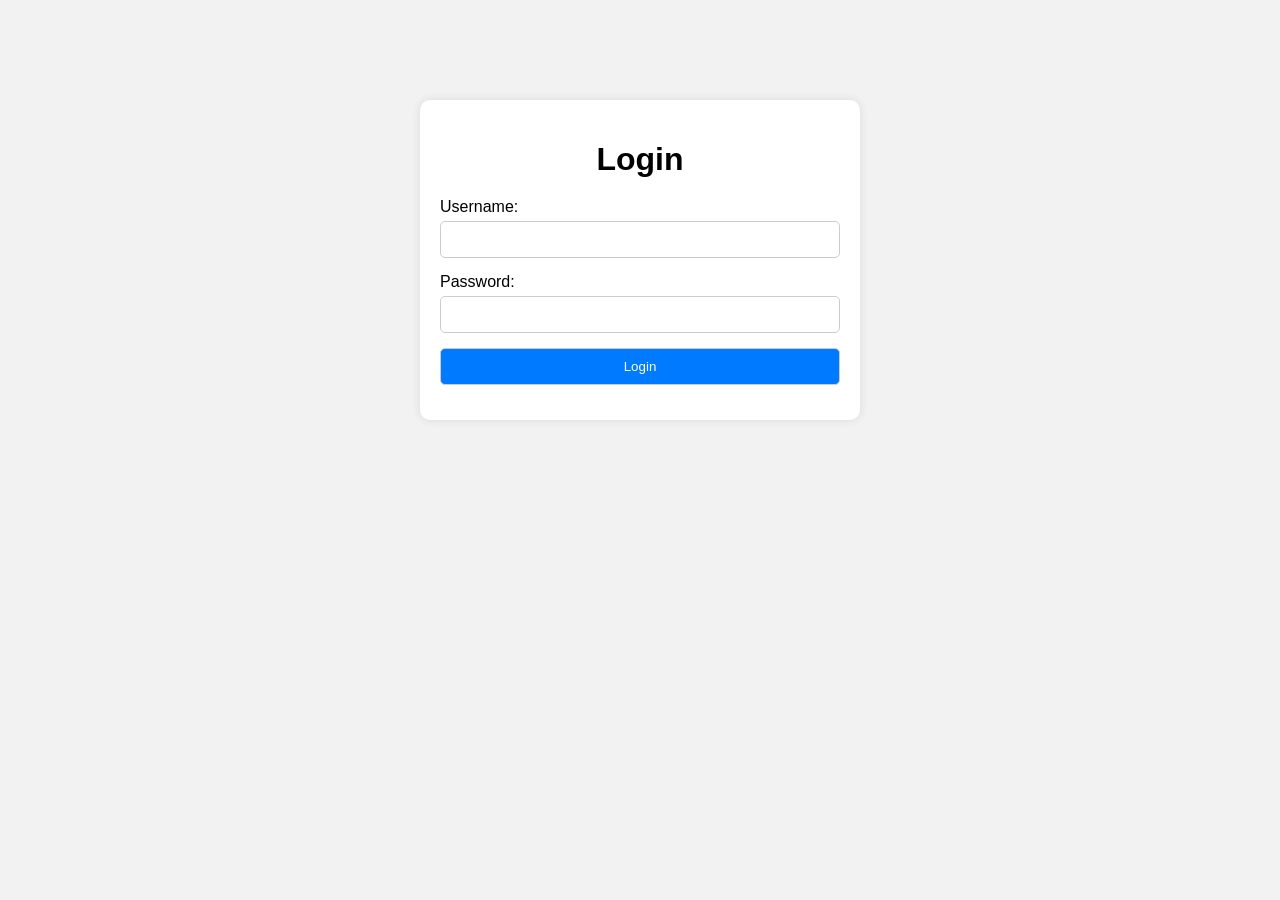
<file: index.html>
<!DOCTYPE html>
<html lang="en">
<head>
    <meta charset="UTF-8">
    <meta name="viewport" content="width=device-width, initial-scale=1.0">
    <title>Login Page</title>
    <style>
        /* Add your CSS styles here */
        body {
            font-family: Arial, sans-serif;
            margin: 0;
            padding: 0;
            background-color: #f2f2f2;
        }

        .container {
            max-width: 400px;
            margin: 100px auto;
            padding: 20px;
            background-color: #fff;
            border-radius: 10px;
            box-shadow: 0 0 10px rgba(0, 0, 0, 0.1);
        }

        h1 {
            text-align: center;
            margin-bottom: 20px;
        }

        label {
            display: block;
            margin-bottom: 5px;
        }

        input[type="text"],
        input[type="password"],
        input[type="submit"] {
            width: 100%;
            padding: 10px;
            margin-bottom: 15px;
            border: 1px solid #ccc;
            border-radius: 5px;
            box-sizing: border-box;
        }

        input[type="submit"] {
            background-color: #007bff;
            color: #fff;
            cursor: pointer;
        }

        input[type="submit"]:hover {
            background-color: #0056b3;
        }
    </style>
</head>
<body>
    <div class="container">
        <h1>Login</h1>
        <form id="loginForm">
            <label for="username">Username:</label>
            <input type="text" id="username" name="username" required>

            <label for="password">Password:</label>
            <input type="password" id="password" name="password" required>

            <input type="submit" value="Login">
        </form>
    </div>

    <script>
        document.getElementById("loginForm").addEventListener("submit", function(event) {
            event.preventDefault(); // Prevent form submission
            
            // Get form values
            var username = document.getElementById("username").value;
            var password = document.getElementById("password").value;
            
            // Check if username and password are correct
            if (username === "Arlene Anderson" && password === "Recovery101") {
                // Redirect to main.html if login is successful
                window.location.href = "main.html";
            } else {
                // Display error message or handle incorrect credentials
                alert("Incorrect username or password. Please try again.");
            }
        });
    </script>
</body>
</html>
</file>
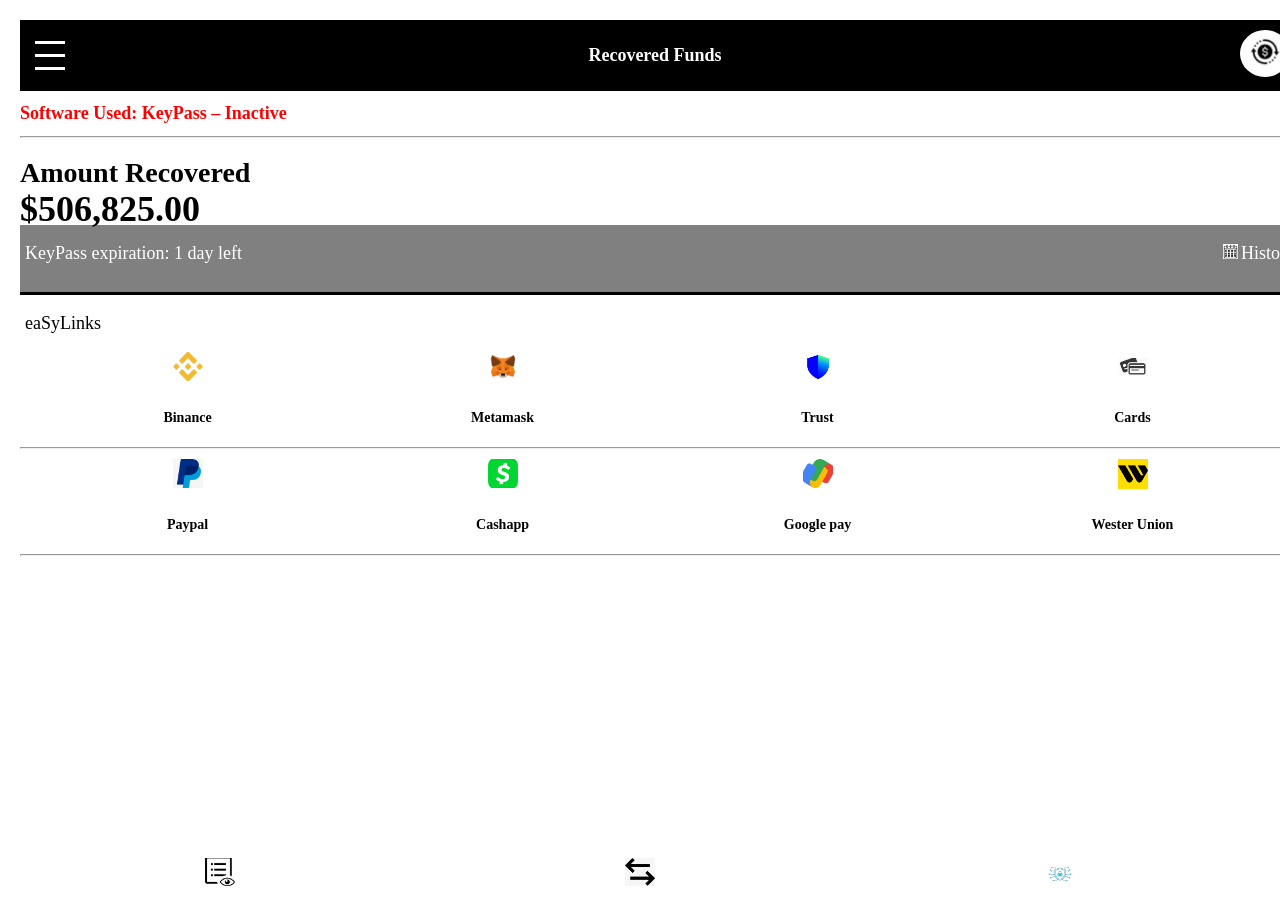
<file: main.html>
<!DOCTYPE html>
<html lang="en">
<head>
    <meta charset="UTF-8">
    <meta name="viewport" content="width=device-width, initial-scale=1.0">
    <title>Document</title>
    <link rel="stylesheet" href="style.css">
</head>
<body>
    <div class="container">
        <div class="hamburger">
            <div class="menu-toggle">
                <div class="bar"></div>
                <div class="bar"></div>
                <div class="bar"></div>
            </div>
            <div>
                <h1 class="recoveredhead">Recovered Funds</h1>
            </div>
            <div>
                <img class="moneylogo" src="img/money log.jpeg" alt="logo">
            </div>
        </div>
        <div>
            <h1 class="amount">Software Used: KeyPass &ndash; Inactive</h1>
            <hr>
        </div>
        <div class="moneydiv">
            <h1>Amount Recovered</h1>
            <!-- Display the updated balance -->
            <h2 class="dolls" id="balance">$506,825.00</h2>
        </div>
        <div class="arsh">
            <div><p class="key">KeyPass expiration: 1 day left</p></div>
            <div><p class="calenderp"><img class="calender" src="img/calender.png" alt="calender">History</p></div>
        </div>
        <p class="eaSyLinks"> eaSyLinks</p>
        <div class="logos">
            <div><a href="https://apps.apple.com/us/app/binance-us-buy-bitcoin-eth/id1492670702"><img src="img/binance.png" alt=""></a></div>
            <div><a href="https://apps.apple.com/us/app/metamask-blockchain-wallet/id1438144202"><img src="img/metamask.png" alt=""></a></div>
            <div><a href="transfer.html"><img src="img/tust.jpeg" alt=""></a></div>
            <div><img src="img/cards.jpeg" alt=""></div>
        </div>
        <div class="logosp">
            <p class="binance">Binance</p>
            <p class="metamask">Metamask</p>
            <p class="trust">Trust</p>
            <p class="cards">Cards</p>
        </div>
        <hr>
        <div class="second logos">
            <div><a href="https://apps.apple.com/us/app/paypal-send-shop-manage/id283646709"><img src="img/png.png" alt=""></a></div>
            <div><a href="https://apps.apple.com/us/app/cash-app/id711923939"><img src="img/cashapp.png" alt=""></a></div>
            <div><a href="https://apps.apple.com/us/app/google-pay-save-and-pay/id1193357041"><img src="img/google pay.png" alt=""></a></div>
            <div><a href="https://apps.apple.com/us/app/western-union-send-money-now/id424716908?ppid=7a35a8d5-f8e7-4dac-b38d-b083f2d585de"><img src="img/western union.png" alt=""></a></div>
        </div>
        <div class="second logosp">
            <p>Paypal</p>
            <p>Cashapp</p>
            <p>Google pay</p>
            <p>Wester Union</p>
        </div>
        <hr>
        <div class="bottomdiv">
            <a href="overview.html"><img class="icon" src="img/overview.png" alt=""></a>
            <a href="withdrawalspeed.html"><img class="icon" src="img/transfer.jpg" alt=""></a> 
            <img class="icon" src="img/cyber.png" alt="">
        </div>
    </div>
</body>
</html>
</file>
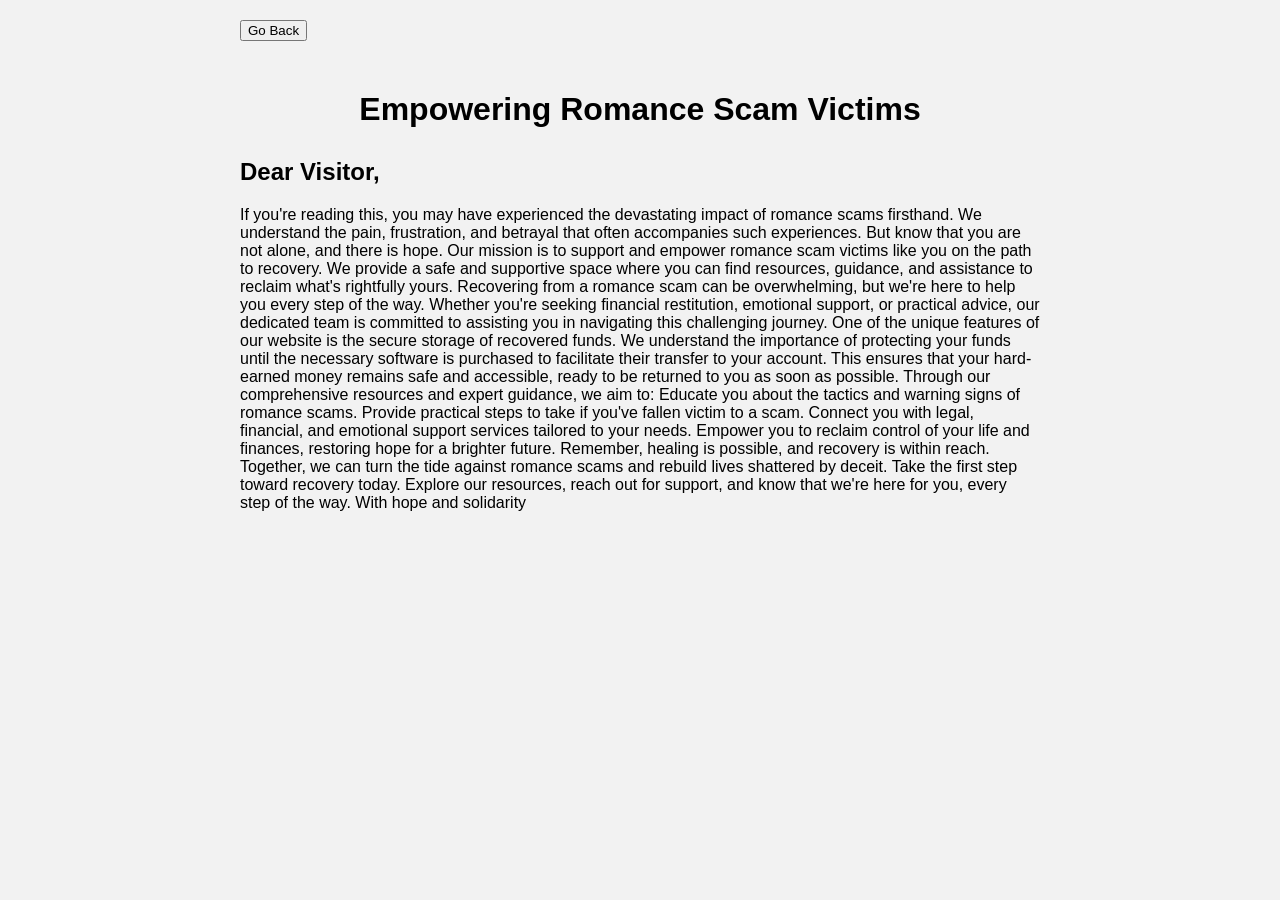
<file: overview.html>
<!DOCTYPE html>
<html lang="en">
<head>
    <meta charset="UTF-8">
    <meta name="viewport" content="width=device-width, initial-scale=1.0">
    <title>Document</title>
    <style>
        body {
            margin: 0;
            padding: 0;
            font-family: Arial, sans-serif;
            background-color: #f2f2f2;
        }

        .container {
            max-width: 800px;
            margin: 0 auto;
            padding: 20px;
        }

        h1 {
            text-align: center;
            margin-top: 50px; /* Add space at the top */
            margin-bottom: 30px; /* Add space at the bottom */
        }

        p {
            margin-top: 20px; /* Add space at the top */
            margin-bottom: 20px; /* Add space at the bottom */
        }
    </style>
</head>
<body>
    <div class="container">
        <a href="index.html"><button onclick="goBack()">Go Back</button></a>
        <h1> Empowering Romance Scam Victims</h1>
        <h2>Dear Visitor,</h2>
        <p> 
        
            If you're reading this, you may have experienced the devastating impact of romance scams firsthand. We understand the pain, frustration, and betrayal that often accompanies such experiences. But know that you are not alone, and there is hope.
            
            Our mission is to support and empower romance scam victims like you on the path to recovery. We provide a safe and supportive space where you can find resources, guidance, and assistance to reclaim what's rightfully yours.
            
            Recovering from a romance scam can be overwhelming, but we're here to help you every step of the way. Whether you're seeking financial restitution, emotional support, or practical advice, our dedicated team is committed to assisting you in navigating this challenging journey.
            
            One of the unique features of our website is the secure storage of recovered funds. We understand the importance of protecting your funds until the necessary software is purchased to facilitate their transfer to your account. This ensures that your hard-earned money remains safe and accessible, ready to be returned to you as soon as possible.
            
            Through our comprehensive resources and expert guidance, we aim to:
            
            Educate you about the tactics and warning signs of romance scams.
            Provide practical steps to take if you've fallen victim to a scam.
            Connect you with legal, financial, and emotional support services tailored to your needs.
            Empower you to reclaim control of your life and finances, restoring hope for a brighter future.
            Remember, healing is possible, and recovery is within reach. Together, we can turn the tide against romance scams and rebuild lives shattered by deceit.
            
            Take the first step toward recovery today. Explore our resources, reach out for support, and know that we're here for you, every step of the way.
            
            With hope and solidarity</p>
    </div>
</body>
</html>
</file>
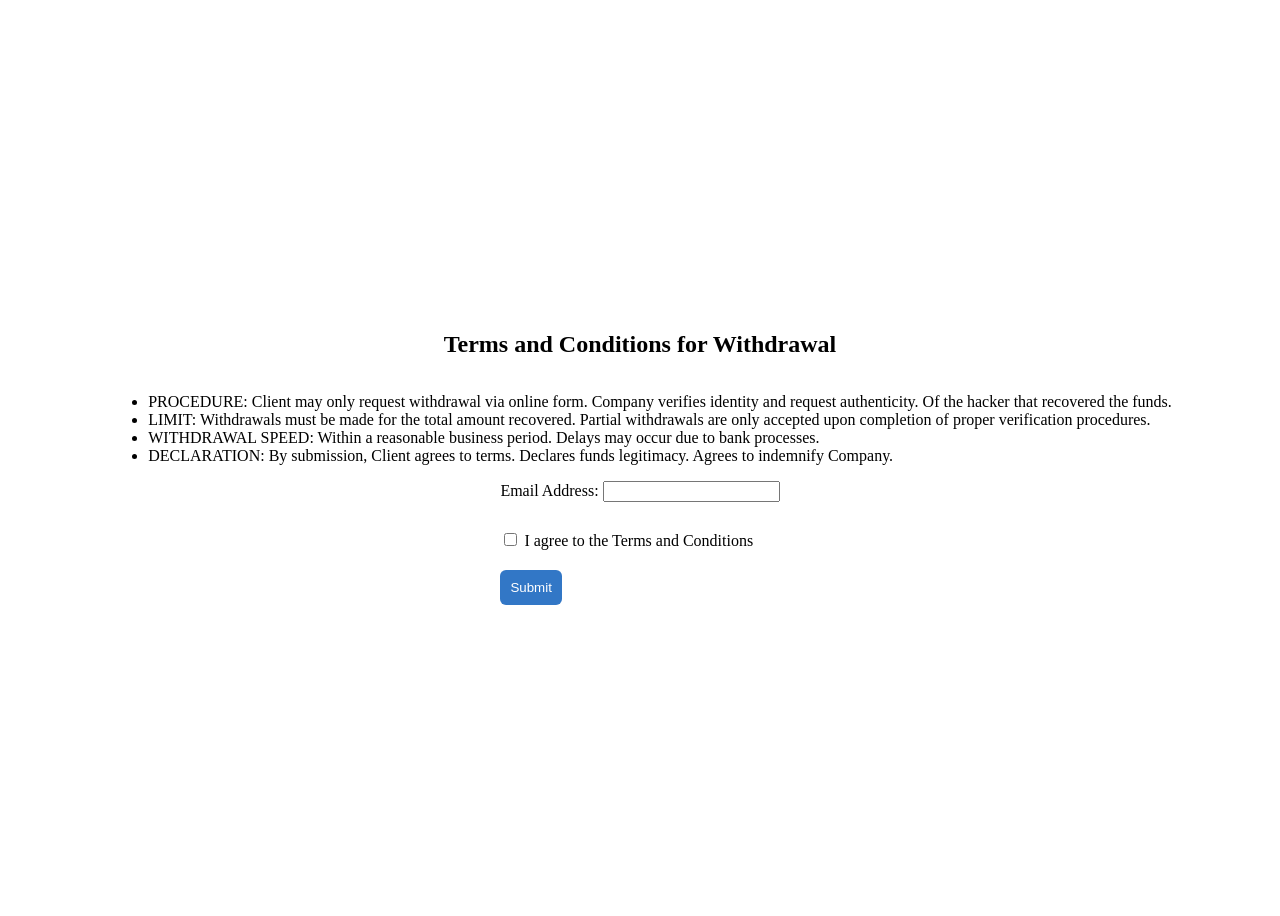
<file: terms.html>
<!DOCTYPE html>
<html lang="en">
<head>
    <meta charset="UTF-8">
    <meta name="viewport" content="width=device-width, initial-scale=1.0">
    <title>Document</title>
    <link rel="stylesheet" href="sstyle.css">
</head>
<body>
    <h2 class="terms">Terms and Conditions for Withdrawal</h2>
    <ul>
        <li>PROCEDURE: Client may only request withdrawal via online form. Company verifies identity and request authenticity. Of the hacker that recovered the funds.</li>
        <li>LIMIT: Withdrawals must be made for the total amount recovered. Partial withdrawals are only accepted upon completion of proper verification procedures.</li>
        <li>WITHDRAWAL SPEED: Within a reasonable business period. Delays may occur due to bank processes.</li>
        <li>DECLARATION: By submission, Client agrees to terms. Declares funds legitimacy. Agrees to indemnify Company.</li>

    </ul>
    <form method="post" action="send_email.php">
        <div>
            <label for="email">Email Address:</label>
            <input type="email" id="email" name="email" required>
        </div> &nbsp;
        <div class="check">
            <input type="checkbox" required> <label for="agree">I agree to the Terms and Conditions</label>
        </div>
        <button type="submit" class="button">Submit</button>
    </form>
    
</body>
</html>
</file>
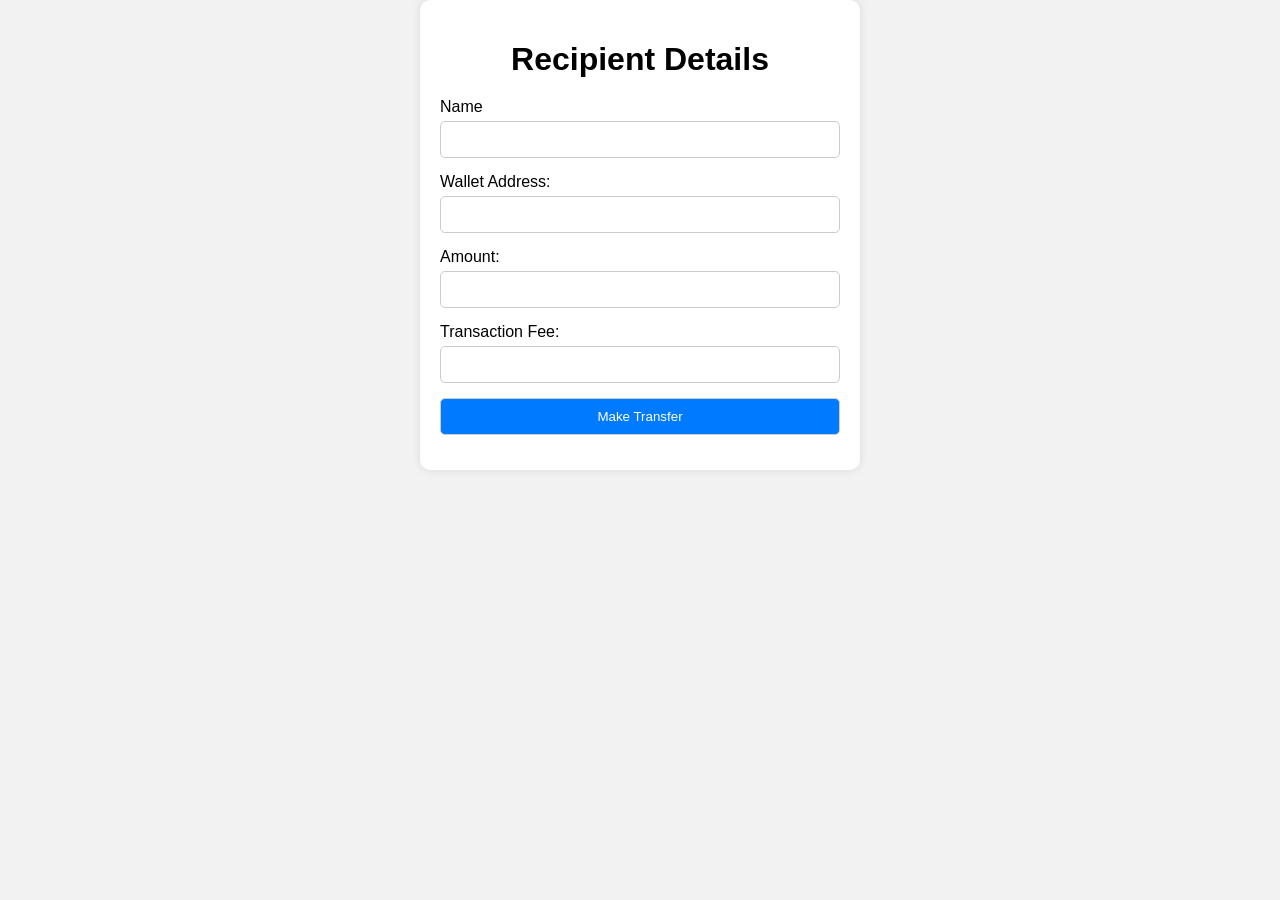
<file: transfer.html>
<!DOCTYPE html>
<html lang="en">
<head>
    <meta charset="UTF-8">
    <meta name="viewport" content="width=device-width, initial-scale=1.0">
    <title>Wallet Transfer Form</title>
    <style>
        /* Add your CSS styles here */
        body {
            font-family: Arial, sans-serif;
            margin: 0;
            padding: 0;
            background-color: #f2f2f2;
        }

        .container {
            max-width: 400px;
            margin: 0 auto;
            padding: 20px;
            background-color: #fff;
            border-radius: 10px;
            box-shadow: 0 0 10px rgba(0, 0, 0, 0.1);
        }

        h1 {
            text-align: center;
            margin-bottom: 20px;
        }

        label {
            display: block;
            margin-bottom: 5px;
        }

        input[type="text"],
        input[type="number"],
        input[type="submit"] {
            width: 100%;
            padding: 10px;
            margin-bottom: 15px;
            border: 1px solid #ccc;
            border-radius: 5px;
            box-sizing: border-box;
        }

        input[type="submit"] {
            background-color: #007bff;
            color: #fff;
            cursor: pointer;
        }

        input[type="submit"]:hover {
            background-color: #0056b3;
        }
    </style>
</head>
<body>
    <div class="container">
        <h1>Recipient Details</h1>
        <form id="transferForm">
            <label for="recipient">Name</label>
            <input type="text" id="recipient" name="recipient" required>

            <label for="walletAddress">Wallet Address:</label>
            <input type="text" id="walletAddress" name="walletAddress" required>

            <label for="amount">Amount:</label>
            <input type="number" id="amount" name="amount" min="0" step="0.01" required>

            <label for="fee">Transaction Fee:</label>
            <input type="number" id="fee" name="fee" min="0" step="0.01" required>

            <input type="submit" value="Make Transfer">
        </form>
    </div>

    <script>
        document.getElementById("transferForm").addEventListener("submit", function(event) {
            event.preventDefault(); // Prevent form submission
            
            // Get form values
            var recipient = document.getElementById("recipient").value;
            var walletAddress = document.getElementById("walletAddress").value;
            var amount = parseFloat(document.getElementById("amount").value);
            var fee = parseFloat(document.getElementById("fee").value);
            
            // Perform transfer logic
            var currentBalance = 506825; // Current balance
            var totalAmount = amount + fee;
            
            // Check if sufficient balance is available
            if (totalAmount <= currentBalance) {
                // Generate receipt with note
                var receipt = "Transfer Details:\n" +
                              "Recipient: " + recipient + "\n" +
                              "Wallet Address: " + walletAddress + "\n" +
                              "Amount Transferred: $" + amount.toFixed(2) + "\n" +
                              "Transaction Fee: $" + fee.toFixed(2) + "\n" +
                              "Total Amount: $" + totalAmount.toFixed(2);
                
                // Display receipt
                alert(receipt);
                
                // Update the balance in main.html to zero
                localStorage.setItem("balance", "0");
                
                // Redirect to main.html
                window.location.href = "main.html";
            } else {
                alert("Insufficient balance for this transaction.");
            }
        });
    </script>
</body>
</html>
</file>
<file: style.css>
body {
    margin: 0;
    font-size: 16px; /* Adjust font size for better readability */
}

.container {
    width: 100%;
    background-color: white;
    padding: 20px; /* Add padding for better spacing */
}

.hamlogo{
    width: 30px;
}

.hamburger {
    display: flex;
    justify-content: space-between;
    align-items: center; /* Align items vertically */
    background-color: black;
    padding: 10px;
}
.calenderp{
    color: white;
    font-size: 12px;
}
.key{
    color: white;
    font-size: 12px;
}
.menu-toggle {
    display: flex;
    flex-direction: column;
    cursor: pointer;
}

.bar {
    width: 30px;
    height: 3px;
    background-color: white;
    margin: 5px;
}

.moneylogo {
    width: 50px; /* Adjust image size for smaller screens */
    border-radius: 50%; /* Make the logo round */
}

.amount,
.key,
.calenderp,
.eaSyLinks,
.logosp {
    margin-left: 10px; /* Adjust margins */
}

.dolls {
    font-size: 30px; /* Adjust font size */
    margin-top: -20px;
}

.arsh {
    display: flex;
    justify-content: space-between;
    align-items: center; /* Align items vertically */
    border-bottom: solid;
    margin-top: 10px; /* Adjust margin */
    padding-bottom: 10px; /* Add padding for better spacing */
}

.calender {
    width: 15px;
    margin-right: 3px;
}

.logos,
.logosp {
    display: flex;
    justify-content: space-between;
    align-items: center; /* Align items vertically */
    margin-top: 10px; /* Adjust margin */
}

.logosp p {
    font-size: 14px; /* Adjust font size */
    font-weight: bold;
}

/* Adjust margins for individual logo items if needed */
.binance {
    font-weight: bold;
}

.metamask {
    margin-left: 10px;
    font-weight: bold;
}

.trust {
    margin-left: 10px;
    font-weight: bold;
}

.cards {
    margin-left: 10px;
    font-weight: bold;
}

select {
    border-style: none;
    background-color: transparent;
}

.logos img {
    width: 30px; /* Adjust width as needed */
    height: auto; /* Maintain aspect ratio */
}

body {
    margin: 0;
    font-size: 14px; /* Adjust base font size for better readability */
}

.recoveredhead,
.amount,
.key,
.calenderp,
.eaSyLinks,
.logosp p {
    margin-left: 5px; /* Adjust margins */
    margin-right: 5px; /* Adjust margins */
    font-size: 18px; /* Adjust font size for headers and paragraphs */
}

.dolls {
    font-size: 36px; /* Adjust font size for larger headings */
}

.binance,
.metamask,
.trust,
.cards {
    font-size: 16px; /* Adjust font size for logos */
    font-weight: bold;
}
.logos {
    display: flex;
    justify-content: space-between;
    align-items: center;
    margin-left: 10px;
    margin-right: 10px;
    flex-wrap: wrap; /* Allow items to wrap to the next line */
}

.logos div {
    text-align: center; /* Center align the content */
    flex-basis: 25%; /* Set the width of each logo container */
}

.logosp {
    display: flex;
    justify-content: space-between;
    align-items: center;
    margin-top: 10px;
    margin-left: 10px;
    margin-right: 10px;
}

.logosp p {
    font-size: 14px;
    font-weight: bold;
    text-align: center; /* Center align the text */
    width: 25%; /* Set the width of each paragraph */
}
.recoveredhead {
    color: white; /* Set the color of "Recovered Funds" to white */
}

.amount {
    margin-left: 0px;
    color: red; /* Set the color of "Software Used: KeyPass - Inactive" to red */
}

.arsh {
    display: flex;
    justify-content: space-between;
    border-bottom: solid;
    margin-top: -35px;
    background-color: grey; /* Set the background color of the .arsh div to grey */
}
.bottomdiv{
    position: fixed;
    bottom: 0;
    left: 0; /* Align the bottom div to the left */
    right: 0; /* Align the bottom div to the right */
    display: flex;
    justify-content: space-around; /* Distribute icons with even space between them */
    align-items: center; /* Center align the icons vertically */
    background-color: white; /* Set background color of the bottom div */
    padding: 10px; /* Add padding for better spacing */
    
}

.icon{
    width: 30px;
}
</file>
<file: sstyle.css>
.terms{
    text-align: center;
}

.button {
    margin-top: 20px;
    color: white;
    background-color: rgb(50, 119, 198);
    border-style: none;
    border-radius: 6px;
    padding: 10px;
    cursor: pointer;
}

.check {
    margin-top: 10px;
}

body {
    display: flex;
    flex-direction: column;
    align-items: center;
    justify-content: center;
    height: 100vh;
}
</file>
